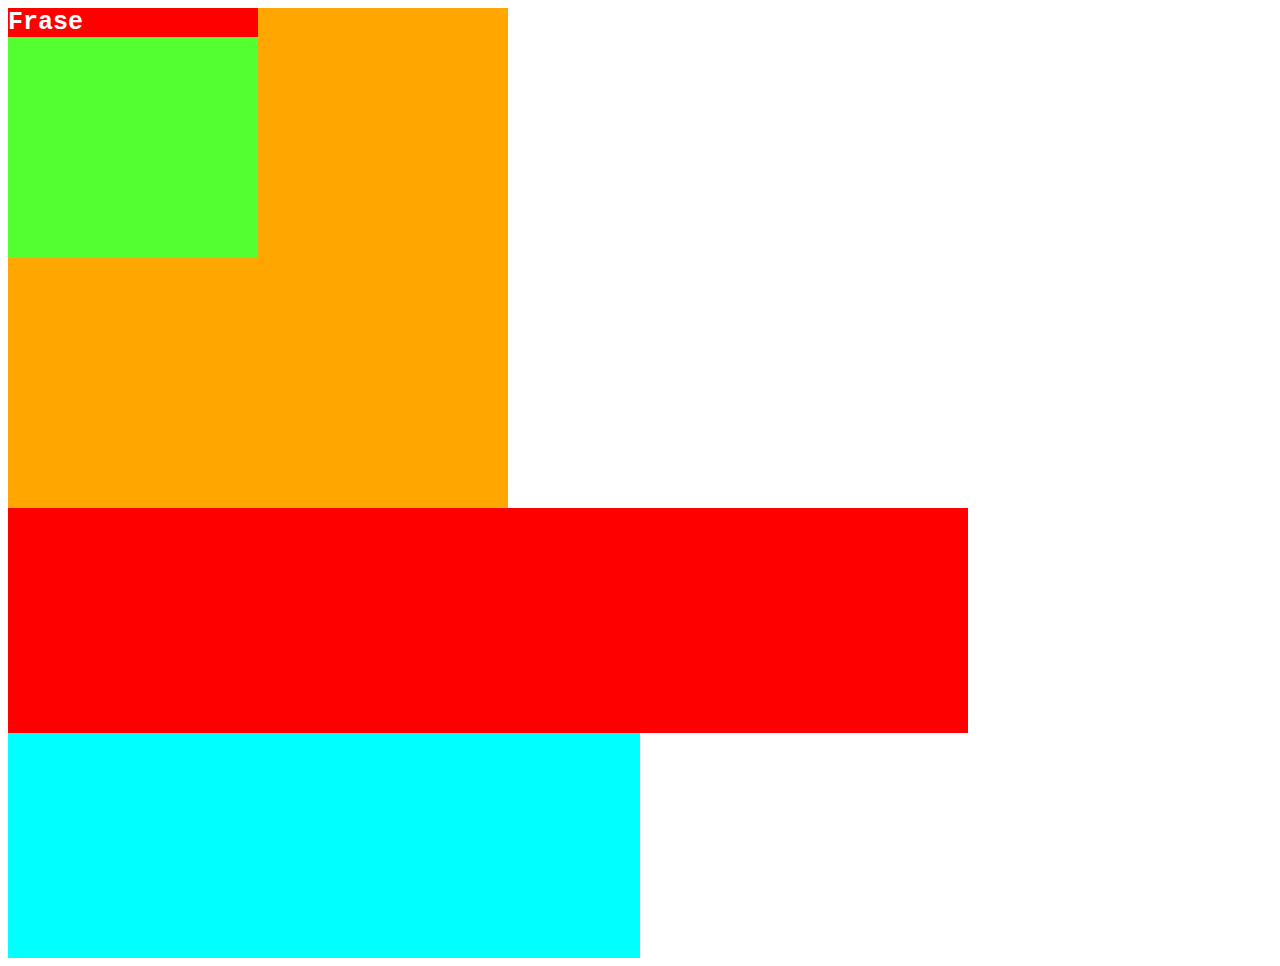
<file: index.html>
<!DOCTYPE html>
<html lang="en">

<head>
    <meta charset="UTF-8">
    <meta name="viewport" content="width=device-width, initial-scale=1.0">
    <title>Document</title>
    <link rel="stylesheet" href="style.css">
</head>

<body>
    <div id="divA">
        <div id="divB">
            <div id="divC"> Frase</div>

        </div>
    </div>
    <div id="divD">
        <div id="divE"></div>
    </div>

</body>

</html>
</file>
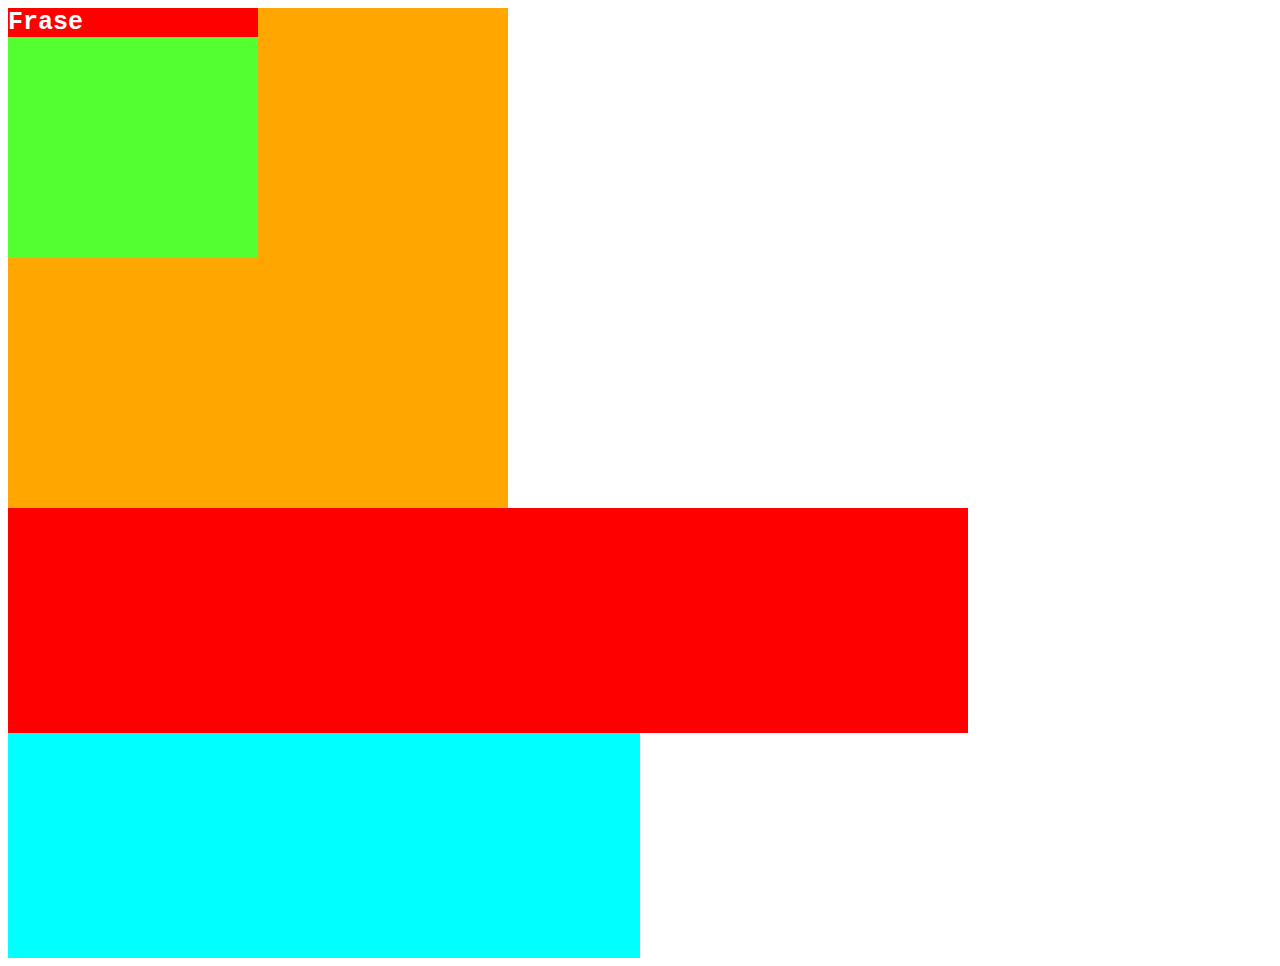
<file: CSSEXTERNO.html>
<!DOCTYPE html>
<html lang="en">

<head>
    <meta charset="UTF-8">
    <meta name="viewport" content="width=device-width, initial-scale=1.0">
    <title>Document</title>
    <style>
        #divA {
            width: 500px;
            height: 500px;
            background-color: #ffa600;
        }

        #divB {
            width: 50%;
            height: 50%;
            background-color: rgb(84, 255, 49);
        }

        #divC {
            background-color: red;
            color: white;
            font-size: 25px;
            font-family: monospace;
            font-weight: bold;
        }

        #divD {
            width: 50%;
            height: 50vh;
            background-color: rgb(0, 255, 255);
        }

        #divE {
            width: 75vw;
            height: 50%;
            background-color: rgb(255, 0, 0);
        }
    </style>
</head>

<body>
    <div id="divA">
        <div id="divB">
            <div id="divC"> Frase</div>

        </div>
    </div>
    <div id="divD">
        <div id="divE"></div>
    </div>

</body>

</html>
</file>
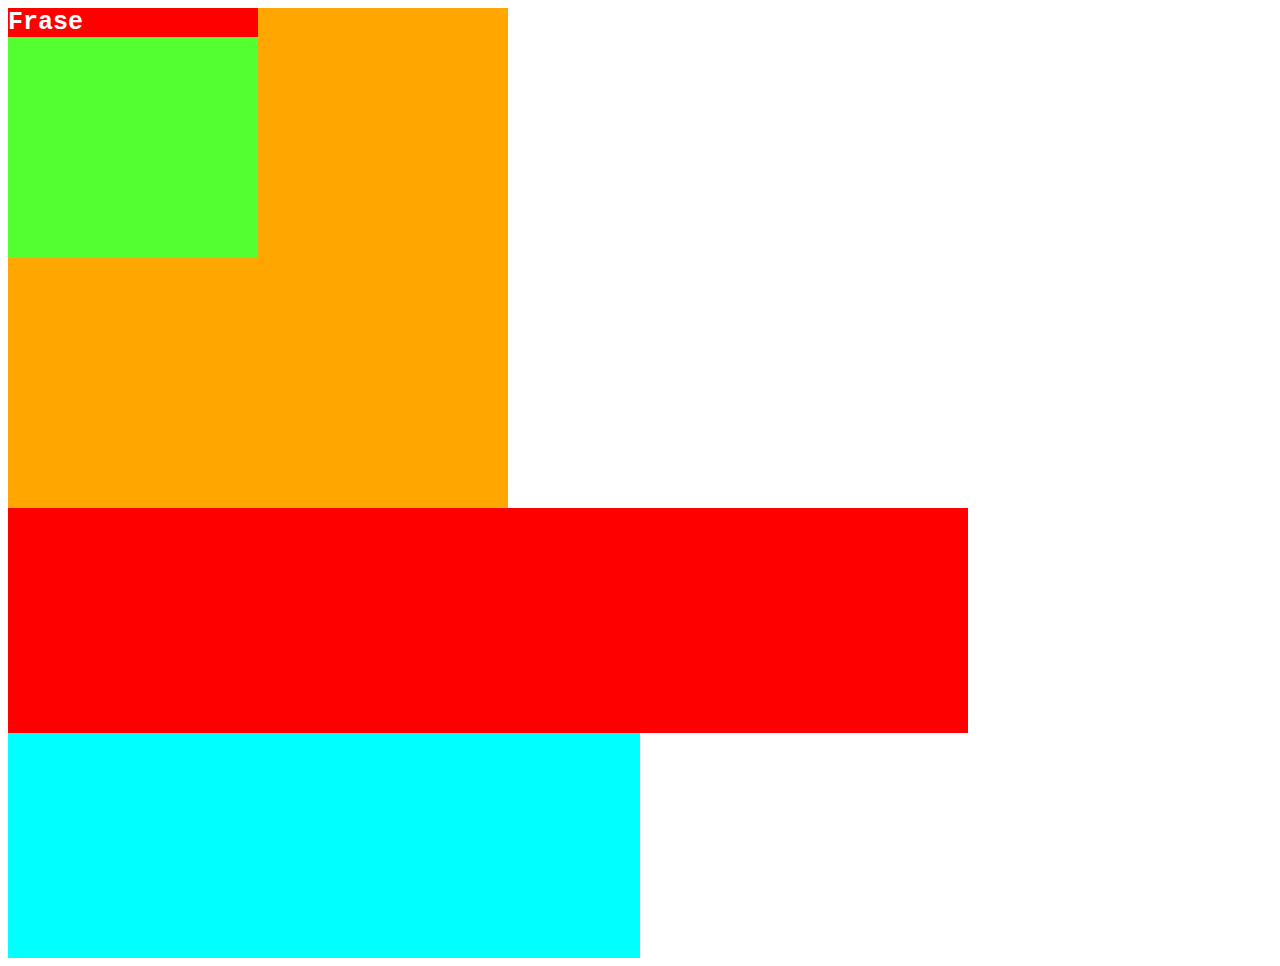
<file: CSSINTERNO.html>
<!DOCTYPE html>
<html lang="en">

<head>
    <meta charset="UTF-8">
    <meta name="viewport" content="width=device-width, initial-scale=1.0">
    <title>Document</title>

</head>

<body>
    <div id="divA" style="  width: 500px;
    height: 500px;
    background-color: #ffa600;">
        <div id="divB" style=" width: 50%;
        height: 50%;
        background-color: rgb(84, 255, 49);">
            <div id="divC" style=" background-color: red;
            color: white;
            font-size: 25px;
            font-family: monospace;
            font-weight: bold;"> Frase</div>

        </div>
    </div>
    <div id="divD" style="width: 50%;height: 50vh;background-color: rgb(0, 255, 255);">
        <div id="divE" style="  width: 75vw;
        height: 50%;
        background-color: rgb(255, 0, 0); "></div>
    </div>

</body>

</html>
</file>
<file: style.css>
#divA {
    width: 500px;
    height: 500px;
    background-color: #ffa600;
}

#divB {
    width: 50%;
    height: 50%;
    background-color: rgb(84, 255, 49);
}

#divC {
    background-color: red;
    color: white;
    font-size: 25px;
    font-family: monospace;
    font-weight: bold;
}

#divD {
    width: 50%;
    height: 50vh;
    background-color: rgb(0, 255, 255);
}

#divE {
    width: 75vw;
    height: 50%;
    background-color: rgb(255, 0, 0);
}
</file>
